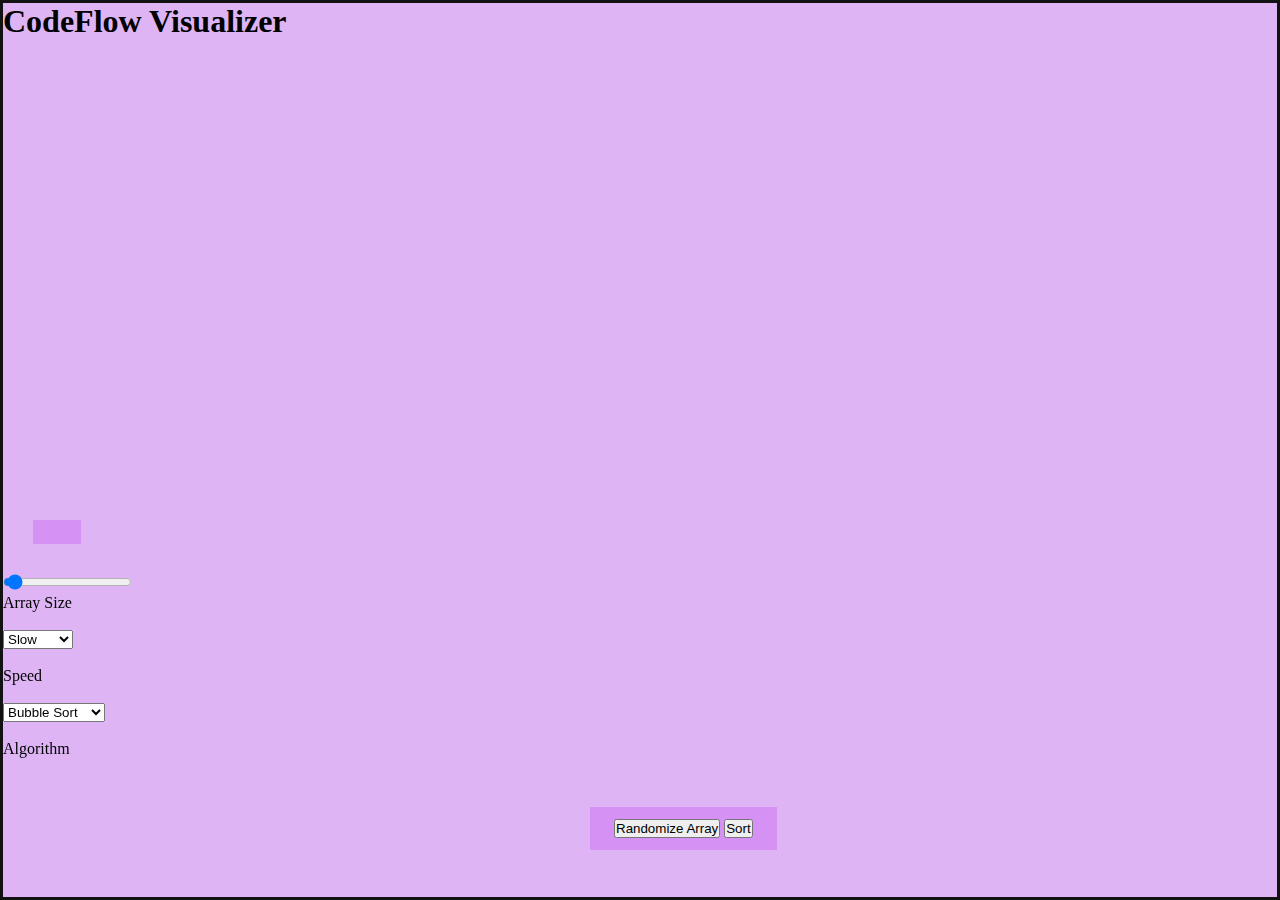
<file: index.html>
<!DOCTYPE html>
<html lang="en">
<head>
    <meta charset="UTF-8">
    <meta name="viewport" content="width=device-width, initial-scale=1.0">
    <link rel="stylesheet" href="style.css">
    <title>CodeFlow Visualizer</title>
</head>
<body>
    <div class="container">

        <div class="title">
            <h1>CodeFlow Visualizer</h1>
        </div>

        <div class="bars_cont" id="bars_cont"></div>

        <div class="theme">
            <button class="btn" id="dark">
              <i class='bx bxs-moon' ></i>
            </button>
        </div>

        <div class="leftButtons">

            <input type="range" name="Array Size" id="slider" max="150" min="5" step="5" value="10"><br>
            <label for="slider">Array Size</label><br><br>
            <select name="Speed" id="speed">
                <option value="100">Slow</option>
                <option value="50">Medium</option>
                <option value="10">Fast</option>
              </select><br><br>
              <label for="speed">Speed</label><br><br>
              <select name="" id="algo">
                <option value="bubble">Bubble Sort</option>
                <option value="insertion">Insertion Sort</option>
                <option value="heap">Heap Sort</option>
                <option value="merge">Merge Sort</option>
                <option value="quick">Quick Sort</option>
              </select><br><br>
              <label for="algo">Algorithm</label>

        </div>

        <div class=" btn bottomButtons">

            <button id="randomize_array_btn">Randomize Array</button>
            <button id="sort_btn">Sort</button>

        </div>


    </div>

    <script src="script.js"></script>
</body>
</html>
</file>
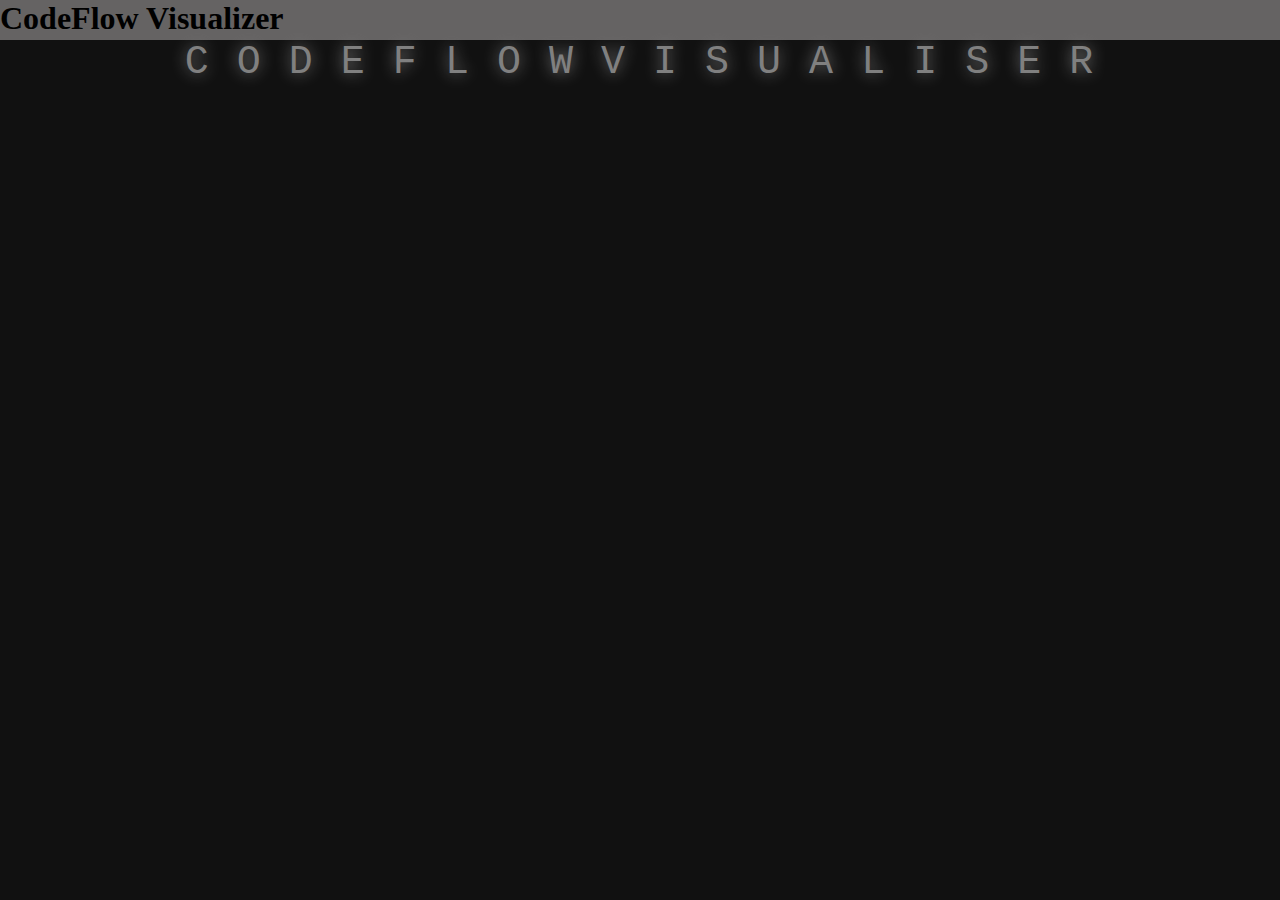
<file: home.html>
<!DOCTYPE html>
<html lang="en">
<head>
    <meta charset="UTF-8">
    <meta name="viewport" content="width=device-width, initial-scale=1.0">
    <title>CodeFlow Visualizer</title>
    <link rel="stylesheet" href="styleHome.css">
</head>
<body>
    <div class="header">
        <h1>
            CodeFlow Visualizer
        </h1>
    </div>
    <div class="title-container data-nosnippet" id="title-container">
        <span class="display-1 loading-animation glow">C</span>
        <span class="display-1 loading-animation glow">O</span>
        <span class="display-1 loading-animation glow">D</span>
        <span class="display-1 loading-animation glow">E</span>
        <span class="display-1 loading-animation glow">F</span>
        <span class="display-1 loading-animation glow">L</span>
        <span class="display-1 loading-animation glow">O</span>
        <span class="display-1 loading-animation glow">W</span>
        <span class="display-1 loading-animation glow"> </span>
        <span class="display-1 loading-animation glow">V</span>
        <span class="display-1 loading-animation glow">I</span>
        <span class="display-1 loading-animation glow">S</span>
        <span class="display-1 loading-animation glow">U</span>
        <span class="display-1 loading-animation glow">A</span>
        <span class="display-1 loading-animation glow">L</span>
        <span class="display-1 loading-animation glow">I</span>
        <span class="display-1 loading-animation glow">S</span>
        <span class="display-1 loading-animation glow">E</span>
        <span class="display-1 loading-animation glow">R</span>
    </div>
</body>
</html>
</file>
<file: style.css>
*{
    padding: 0;
    margin: 0;
    box-sizing: border-box;
}
:root{
    --text-color-primary: #0b0b0c;
    --background-color: #deb4f5;
    --hover-color:#2642b5e7;
    --button-bg-color:#c13cf148;
}
.dark-theme{
    --text-color-primary: #dceaf9;
    --background-color: #121212;
    --hover-color:#a1a1a1e7;
    --button-bg-color:#72717148;
}
  
body {
    background-color: var(--background-color);
}
.container{
    max-width: 100vw;
    height: 100vh;
    border: 3px solid #121212;
}
.btn {
    padding: 12px 24px;
    background-color:var(--button-bg-color);
    color: var(--text-color-primary);
    text-decoration: none;
    /* border-radius: 4px; */
    border-style: none;
    font-size: 16px;
    margin: 30px 30px;
    transition: background-color 0.3s ease;
}
.bottomButtons{
    /* border: 2px solid steelblue; */
    position:absolute; 
    margin-left:-50px;
    left:50%;
    bottom:20px;
    margin-right: 50px;
}
.leftButtons{   
    /* border: 2px solid; */
    /* text-align: center;
    /* position: absolute; */
    position: fixed;
}
.bars_cont{
    margin:0 auto;
    width:80%;
    min-width: 80%;
    max-width: 80%;
    display: flex;
    height: 50vh;
}
</file>
<file: styleHome.css>
*{
    margin: 0;
    padding: 0;
}
body{
    background-color: #111;
}
.header{
    height: 40px;
    background-color: rgb(101, 99, 99);
}
#title, .title-container {
    color: grey;
    font-family: Consolas,Courier,monospace;
    font-size: 40px;
    height: 100%;
    letter-spacing: 2px;
    text-shadow: 0 0 15px grey;
    text-transform: uppercase;
    text-align: center;
}
</file>
